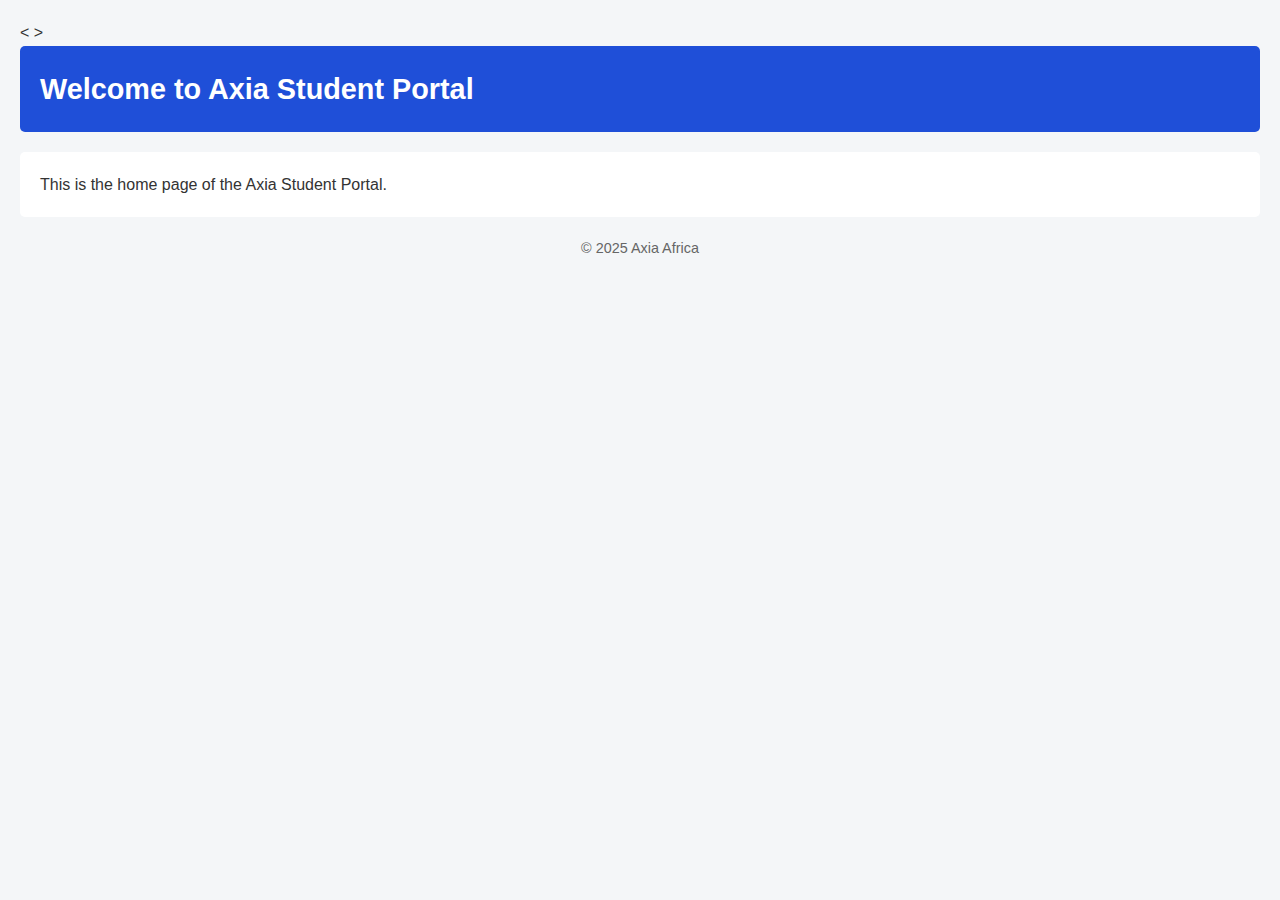
<file: index.html>
<!DOCTYPE html>
<html lang="en">
<<link rel="stylesheet" href="style.css">
> 
    <meta charset="UTF-8">
    <meta name="viewport" content="width=device-width, initial-scale=1.0">
    <title>Axia Student Portal</title>
</head>
<body>
    <header>
        <h1>Welcome to Axia Student Portal</h1>
    </header>

    <main>
        <p>This is the home page of the Axia Student Portal.</p>
    </main>

    <footer>
        <p>&copy; 2025 Axia Africa</p>
    </footer>
</body>
</html>
</file>
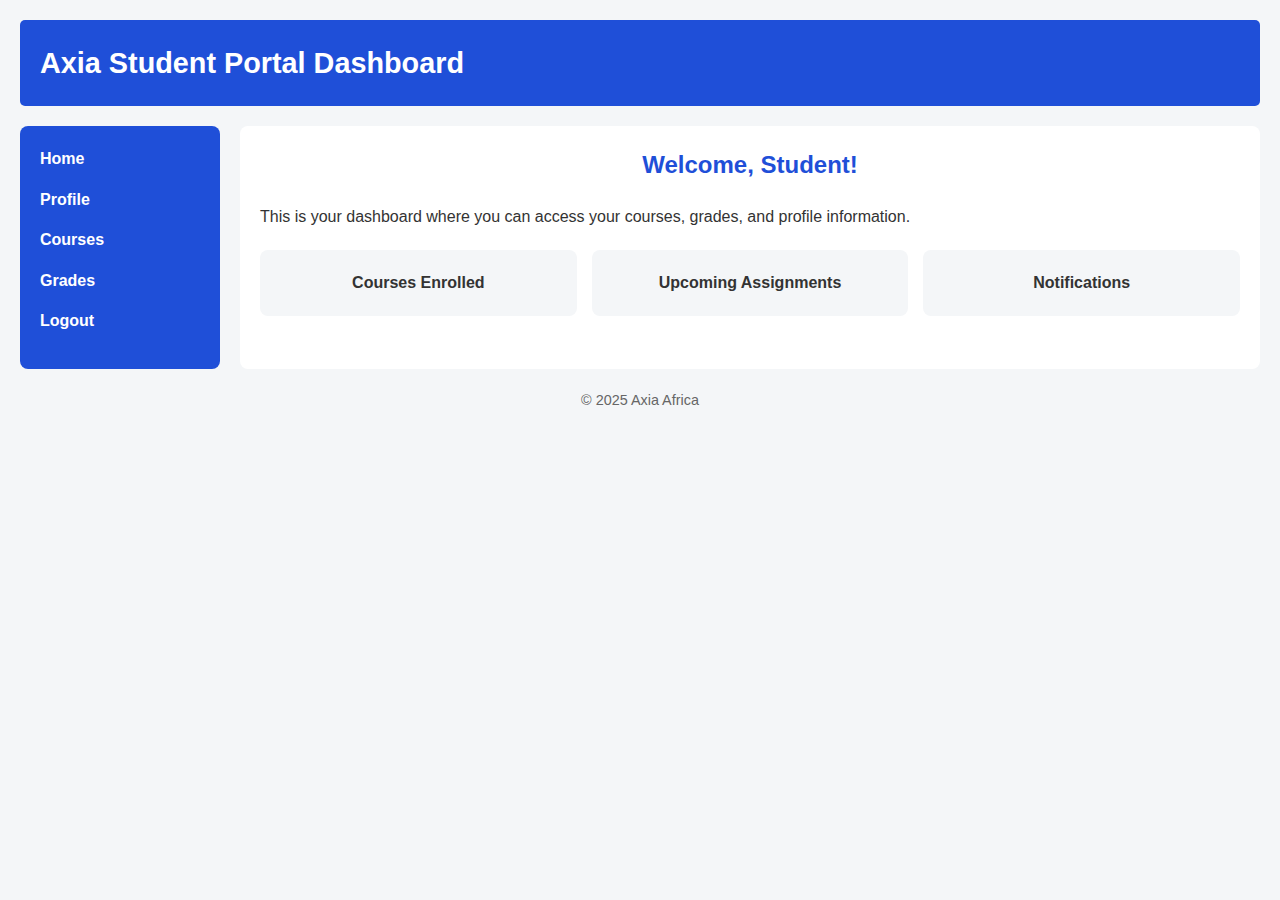
<file: dashboard.html>
<!DOCTYPE html>
<html lang="en">
<head>
    <meta charset="UTF-8">
    <meta name="viewport" content="width=device-width, initial-scale=1.0">
    <title>Dashboard | Axia Student Portal</title>
    <link rel="stylesheet" href="style.css">
</head>
<body>
    <header>
        <h1>Axia Student Portal Dashboard</h1>
    </header>

    <div class="container">
        <aside class="sidebar">
            <nav>
                <ul>
                    <li><a href="dashboard.html">Home</a></li>
                    <li><a href="#">Profile</a></li>
                    <li><a href="#">Courses</a></li>
                    <li><a href="#">Grades</a></li>
                    <li><a href="#">Logout</a></li>
                </ul>
            </nav>
        </aside>

        <main class="dashboard-main">
            <h2>Welcome, Student!</h2>
            <p>This is your dashboard where you can access your courses, grades, and profile information.</p>
            <!-- Example cards -->
            <div class="card-container">
                <div class="card">Courses Enrolled</div>
                <div class="card">Upcoming Assignments</div>
                <div class="card">Notifications</div>
            </div>
        </main>
    </div>

    <footer>
        <p>&copy; 2025 Axia Africa</p>
    </footer>
</body>
</html>
</file>
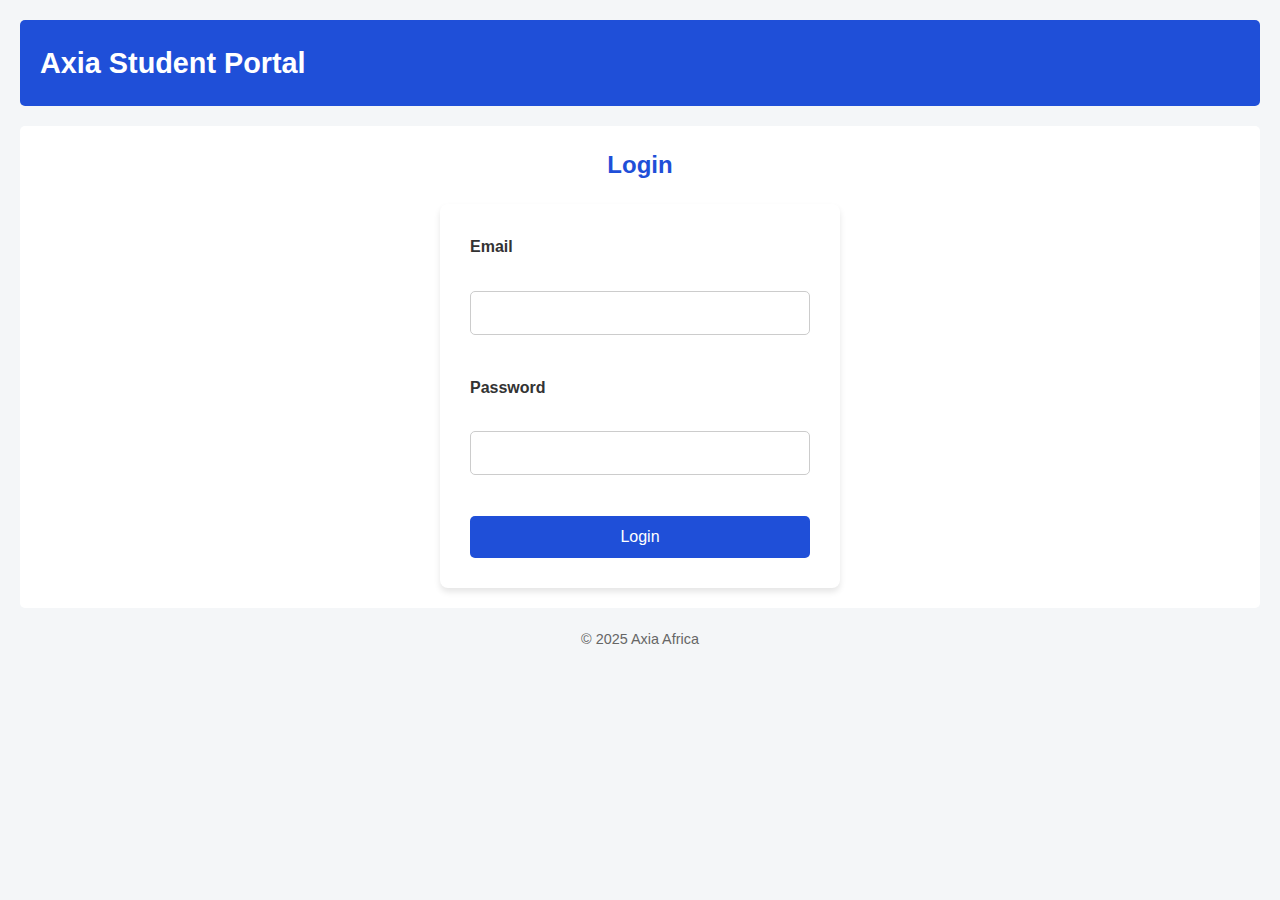
<file: login.html>
<!DOCTYPE html>
<html lang="en">
<head>
    <meta charset="UTF-8">
    <meta name="viewport" content="width=device-width, initial-scale=1.0">
    <title>Login | Axia Student Portal</title>
    <link rel="stylesheet" href="style.css">
</head>
<body>
    <header>
        <h1>Axia Student Portal</h1>
    </header>

    <main>
        <h2>Login</h2>

        <form action="#" method="post">
            <div class="form-group">
                <label for="email">Email</label><br>
                <input type="email" id="email" name="email" required>
            </div>

            <br>

            <div class="form-group">
                <label for="password">Password</label><br>
                <input type="password" id="password" name="password" required>
            </div>

            <br>

            <button type="submit">Login</button>
        </form>
    </main>

    <footer>
        <p>&copy; 2025 Axia Africa</p>
    </footer>
<script src="login.js"></script>
</body>
</html>
</file>
<file: style.css>
/* ===== Reset some default browser styles ===== */
* {
    margin: 0;
    padding: 0;
    box-sizing: border-box;
}

/* ===== General page styling ===== */
body {
    font-family: Arial, Helvetica, sans-serif;
    line-height: 1.6;
    background-color: #f4f6f8;
    color: #333;
    padding: 20px;
}

/* ===== Header ===== */
header {
    background-color: #1f4fd8;
    color: #fff;
    padding: 20px;
    margin-bottom: 20px;
    border-radius: 5px;
}

header h1 {
    font-size: 1.8rem;
}

/* ===== Main content ===== */
main {
    background-color: #ffffff;
    padding: 20px;
    border-radius: 5px;
}

/* ===== Footer ===== */
footer {
    margin-top: 20px;
    text-align: center;
    font-size: 0.9rem;
    color: #666;
}

/* ===== Dashboard layout ===== */
.container {
    display: flex;
    gap: 20px;
    margin-top: 20px;
}

/* Sidebar styling */
.sidebar {
    width: 200px;
    background-color: #1f4fd8;
    color: #fff;
    padding: 20px;
    border-radius: 8px;
}

.sidebar ul {
    list-style: none;
}

.sidebar li {
    margin-bottom: 15px;
}

.sidebar a {
    color: #fff;
    text-decoration: none;
    font-weight: bold;
}

.sidebar a:hover {
    text-decoration: underline;
}

/* Main dashboard area */
.dashboard-main {
    flex: 1;
    background-color: #ffffff;
    padding: 20px;
    border-radius: 8px;
}

/* Cards inside dashboard */
.card-container {
    display: flex;
    gap: 15px;
    margin-top: 20px;
    flex-wrap: wrap;
}

.card {
    flex: 1 1 200px;
    background-color: #f4f6f8;
    padding: 20px;
    border-radius: 8px;
    text-align: center;
    font-weight: bold;
}

/* ===== Login form styles ===== */
/* Form container */
main h2 {
    text-align: center;
    margin-bottom: 20px;
    color: #1f4fd8;
}

/* Form wrapper */
form {
    max-width: 400px;
    margin: 0 auto;
    background-color: #ffffff;
    padding: 30px;
    border-radius: 8px;
    box-shadow: 0 4px 6px rgba(0,0,0,0.1);
}

/* Labels */
label {
    display: block;
    font-weight: bold;
    margin-bottom: 5px;
}

/* Inputs */
input[type="email"],
input[type="password"] {
    width: 100%;
    padding: 12px;
    margin-bottom: 15px;
    border: 1px solid #ccc;
    border-radius: 5px;
    font-size: 1rem;
}

/* Buttons */
button {
    width: 100%;
    padding: 12px;
    background-color: #1f4fd8;
    color: #fff;
    font-size: 1rem;
    border: none;
    border-radius: 5px;
    cursor: pointer;
    transition: background-color 0.3s ease;
}

button:hover {
    background-color: #173aa8;
}

/* ===== Responsive adjustments ===== */
@media (max-width: 768px) {
    .container {
        flex-direction: column;
    }

    .sidebar {
        width: 100%;
    }
}

@media (max-width: 500px) {
    form {
        padding: 20px;
    }

    header h1 {
        font-size: 1.5rem;
    }
}
</file>
